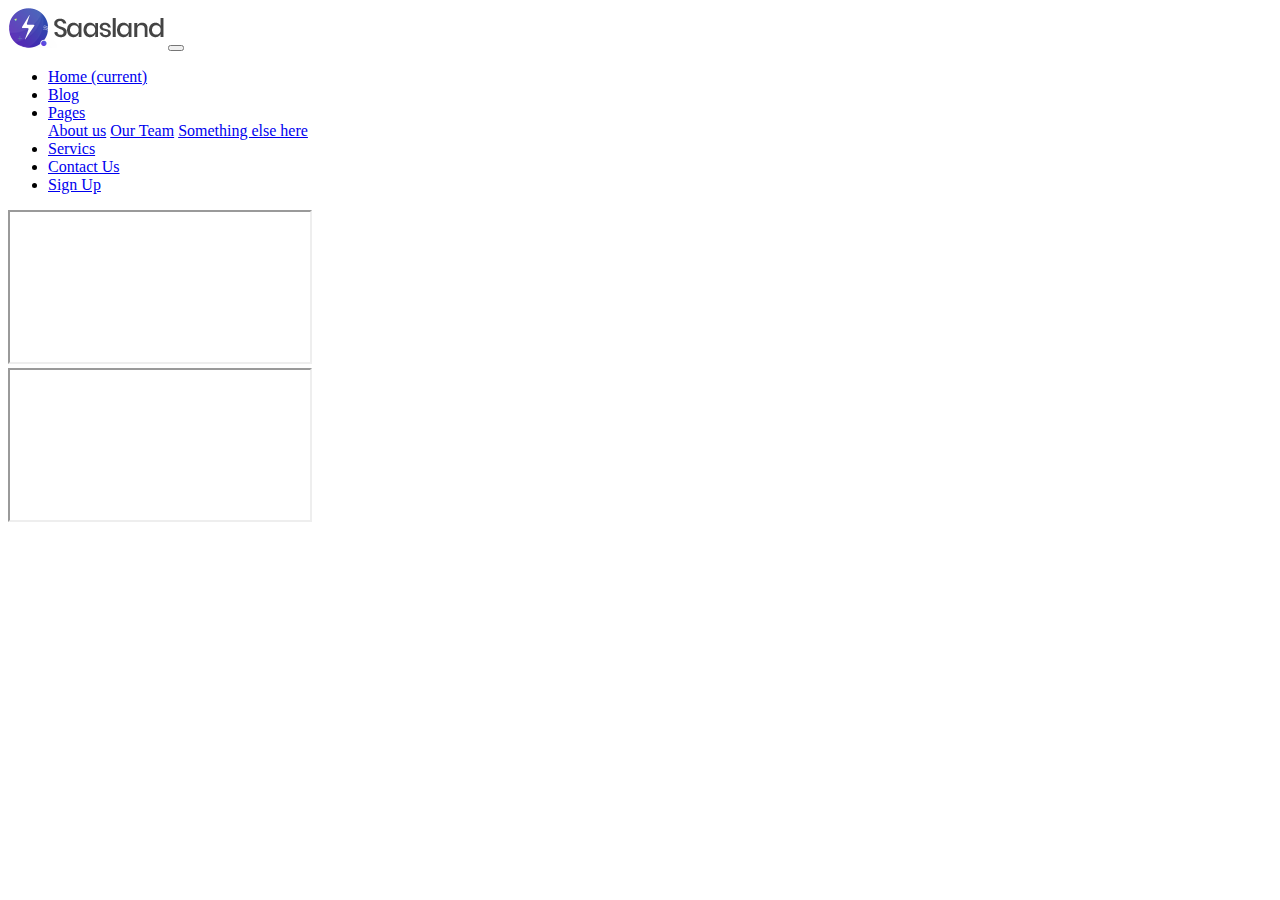
<file: contact.html>
<!doctype html>
<html lang="en">
  <head>
    <!-- Required meta tags -->
    <meta charset="utf-8">
    <meta name="viewport" content="width=device-width, initial-scale=1, shrink-to-fit=no">

    <!-- Bootstrap CSS -->
    <link rel="stylesheet" href="https://stackpath.bootstrapcdn.com/bootstrap/4.5.0/css/bootstrap.min.css" integrity="sha384-9aIt2nRpC12Uk9gS9baDl411NQApFmC26EwAOH8WgZl5MYYxFfc+NcPb1dKGj7Sk" crossorigin="anonymous">
    <link rel="stylesheet" href="css/style.css">

    <title>Home Page</title>
  </head>
  <body>
    <nav class="navbar navbar-expand-lg navbar-dark bg-dark">
  <a class="navbar-brand" href="index.html"><img src="images/logo2.png"></a>
  <button class="navbar-toggler" type="button" data-toggle="collapse" data-target="#navbarSupportedContent" aria-controls="navbarSupportedContent" aria-expanded="false" aria-label="Toggle navigation">
    <span class="navbar-toggler-icon"></span>
  </button>

  <div class="collapse navbar-collapse" id="navbarSupportedContent">
    <ul class="navbar-nav ml-auto">
      <li class="nav-item active">
        <a class="nav-link" href="index.html">Home <span class="sr-only">(current)</span></a>
      </li>
      <li class="nav-item">
        <a class="nav-link" href="#">Blog</a>
      </li>
      <li class="nav-item dropdown">
        <a class="nav-link dropdown-toggle" href="#" id="navbarDropdown" role="button" data-toggle="dropdown" aria-haspopup="true" aria-expanded="false">
          Pages
        </a>
        <div class="dropdown-menu" aria-labelledby="navbarDropdown">
          <a class="dropdown-item" href="#">About us</a>
          <a class="dropdown-item" href="#"> Our Team</a>
                    <a class="dropdown-item" href="#">Something else here</a>
        </div>
      </li>
      <li class="nav-item">
        <a class="nav-link " href="services.html" >Servics</a>
      </li>
      <li class="nav-item">
        <a class="nav-link" href="contact.html">Contact Us</a>
      </li>
      <li class="nav-item">
        <a class="nav-link" href="signup.html">Sign Up</a>
      </li>
    </ul>
    
  </div>
</nav>
    
<div class="container">
  <!-- 21:9 aspect ratio -->
<div class="embed-responsive embed-responsive-21by9">
  <iframe class="embed-responsive-item" src="https://www.google.com/maps/embed?pb=!1m18!1m12!1m3!1d3650.7125780643278!2d90.40707661429781!3d23.79324729305655!2m3!1f0!2f0!3f0!3m2!1i1024!2i768!4f13.1!3m3!1m2!1s0x3755c74ca9bedaf3%3A0x73a3b1d50765ce98!2sJatra%20Biroti%20Restaurant!5e0!3m2!1sen!2sbd!4v1593653952484!5m2!1sen!2sbd"></iframe>
</div>
<div class="embed-responsive embed-responsive-21by9">
  <iframe class="embed-responsive-item" src="https://www.youtube.com/embed/pgvVeYiz0us"></iframe>
</div>

</div>
    <!-- Optional JavaScript -->
    <!-- jQuery first, then Popper.js, then Bootstrap JS -->
    <script src="https://code.jquery.com/jquery-3.5.1.slim.min.js" integrity="sha384-DfXdz2htPH0lsSSs5nCTpuj/zy4C+OGpamoFVy38MVBnE+IbbVYUew+OrCXaRkfj" crossorigin="anonymous"></script>
    <script src="https://cdn.jsdelivr.net/npm/popper.js@1.16.0/dist/umd/popper.min.js" integrity="sha384-Q6E9RHvbIyZFJoft+2mJbHaEWldlvI9IOYy5n3zV9zzTtmI3UksdQRVvoxMfooAo" crossorigin="anonymous"></script>
    <script src="https://stackpath.bootstrapcdn.com/bootstrap/4.5.0/js/bootstrap.min.js" integrity="sha384-OgVRvuATP1z7JjHLkuOU7Xw704+h835Lr+6QL9UvYjZE3Ipu6Tp75j7Bh/kR0JKI" crossorigin="anonymous"></script>
  </body>
</html>
</file>
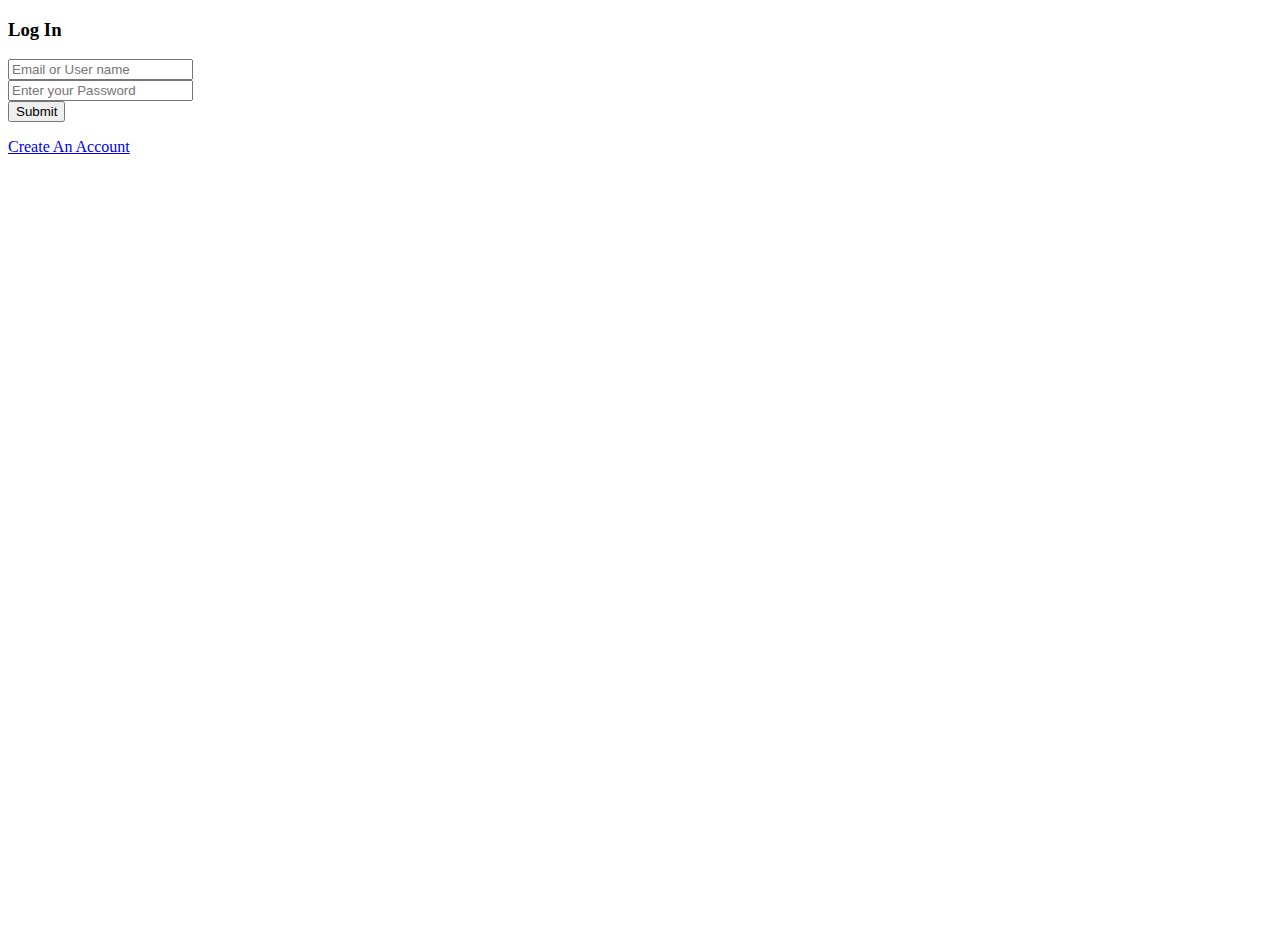
<file: login.html>
<!doctype html>
<html lang="en">
  <head>
    <!-- Required meta tags -->
    <meta charset="utf-8">
    <meta name="viewport" content="width=device-width, initial-scale=1, shrink-to-fit=no">

    <!-- Bootstrap CSS -->
    <link rel="stylesheet" href="https://stackpath.bootstrapcdn.com/bootstrap/4.5.0/css/bootstrap.min.css" integrity="sha384-9aIt2nRpC12Uk9gS9baDl411NQApFmC26EwAOH8WgZl5MYYxFfc+NcPb1dKGj7Sk" crossorigin="anonymous">
    <link rel="stylesheet" href="css/style.css">

    <title>Home Page</title>
  </head>
  <body>
  

<section class="login-section">
   <div class="container">
    <div class="row justify-content-center">
      <div class="col-lg-4">
        <div class="shadow-sm p-3 rounded">
          <h3 class="m-auto pb-3 text-center">Log In</h3>
          <form>
            <div class="for m-group">
                 <input type="text" name="" placeholder="Email or User name" class="form-control"></div>
                 <div class="form-group">
             <input type="password" name="" placeholder="Enter your Password" class="form-control">

            </div>

             <div class="form-group">
             <input type="Submit" name="" class="btn btn-dark btn-block">

            </div>
          <p class="text-center"> <a href="signup.html">Create An Account</a></p>
          </form>
        </div>
      </div>
    </div>
  </div>
</section>
 

    <!-- Optional JavaScript -->
    <!-- jQuery first, then Popper.js, then Bootstrap JS -->
    <script src="https://code.jquery.com/jquery-3.5.1.slim.min.js" integrity="sha384-DfXdz2htPH0lsSSs5nCTpuj/zy4C+OGpamoFVy38MVBnE+IbbVYUew+OrCXaRkfj" crossorigin="anonymous"></script>
    <script src="https://cdn.jsdelivr.net/npm/popper.js@1.16.0/dist/umd/popper.min.js" integrity="sha384-Q6E9RHvbIyZFJoft+2mJbHaEWldlvI9IOYy5n3zV9zzTtmI3UksdQRVvoxMfooAo" crossorigin="anonymous"></script>
    <script src="https://stackpath.bootstrapcdn.com/bootstrap/4.5.0/js/bootstrap.min.js" integrity="sha384-OgVRvuATP1z7JjHLkuOU7Xw704+h835Lr+6QL9UvYjZE3Ipu6Tp75j7Bh/kR0JKI" crossorigin="anonymous"></script>
  </body>
</html>
</file>
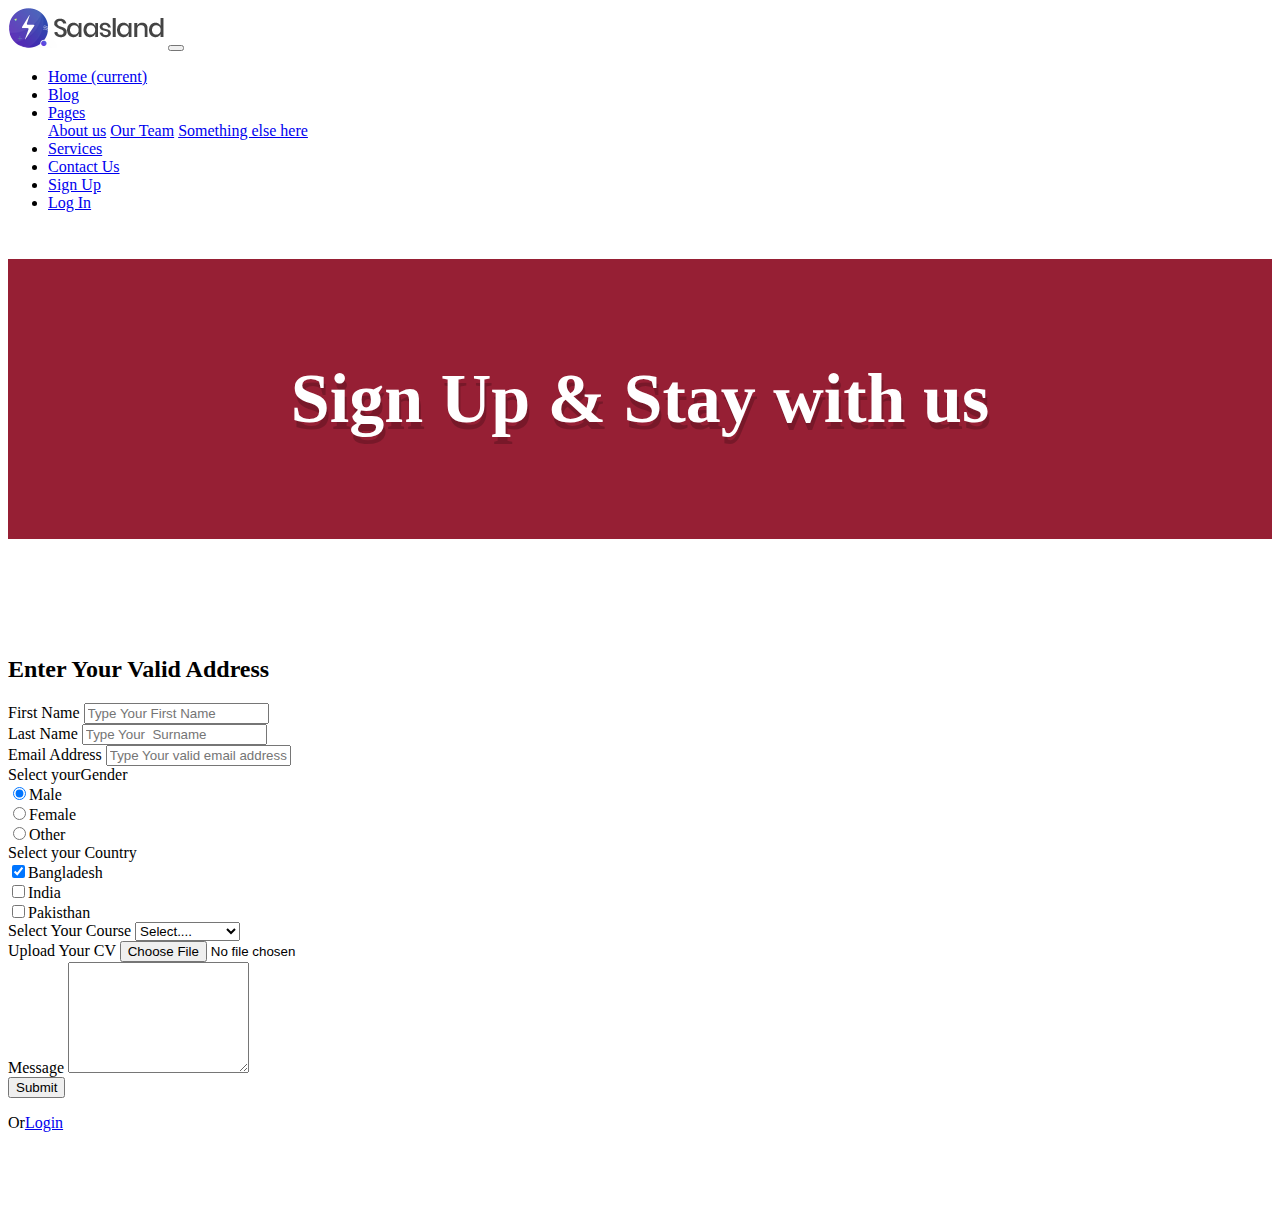
<file: signup.html>
<!doctype html>
<html lang="en">
  <head>
    <!-- Required meta tags -->
    <meta charset="utf-8">
    <meta name="viewport" content="width=device-width, initial-scale=1, shrink-to-fit=no">

    <!-- Bootstrap CSS -->
    <link rel="stylesheet" href="https://stackpath.bootstrapcdn.com/bootstrap/4.5.0/css/bootstrap.min.css" integrity="sha384-9aIt2nRpC12Uk9gS9baDl411NQApFmC26EwAOH8WgZl5MYYxFfc+NcPb1dKGj7Sk" crossorigin="anonymous">
    <link rel="stylesheet" href="css/style.css">

    <title>Home Page</title>
  </head>
  <body>
    <nav class="navbar navbar-expand-lg navbar-dark bg-dark">
  <a class="navbar-brand" href="index.html"><img src="images/logo2.png"></a>
  <button class="navbar-toggler" type="button" data-toggle="collapse" data-target="#navbarSupportedContent" aria-controls="navbarSupportedContent" aria-expanded="false" aria-label="Toggle navigation">
    <span class="navbar-toggler-icon"></span>
  </button>

  <div class="collapse navbar-collapse" id="navbarSupportedContent">
    <ul class="navbar-nav ml-auto">
      <li class="nav-item active">
        <a class="nav-link" href="index.html">Home <span class="sr-only">(current)</span></a>
      </li>
      <li class="nav-item">
        <a class="nav-link" href="#">Blog</a>
      </li>
      <li class="nav-item dropdown">
        <a class="nav-link dropdown-toggle" href="#" id="navbarDropdown" role="button" data-toggle="dropdown" aria-haspopup="true" aria-expanded="false">
          Pages
        </a>
        <div class="dropdown-menu" aria-labelledby="navbarDropdown">
          <a class="dropdown-item" href="#">About us</a>
          <a class="dropdown-item" href="#"> Our Team</a>
                    <a class="dropdown-item" href="#">Something else here</a>
        </div>
      </li>
       <li class="nav-item">
        <a class="nav-link " href="services.html" >Services</a>
      </li>
      <li class="nav-item">
        <a class="nav-link" href="contact.html">Contact Us</a>
      </li>
      <li class="nav-item">
        <a class="nav-link" href="signup.html">Sign Up</a>
        <li class="nav-item">
        <a class="nav-link" href="login.html">Log In</a>
      </li>
    </ul>
    
  </div>
</nav>
    

<header>
  <h1>Sign Up & Stay with us</h1>
</header>

<section class="signup-section">
  <div class="container">
   <div class="row justify-content-center">
     <div class="col-lg-8">
       <form class="row shadow-sm p-5">
        <h2 class="pb-5 m-auto">Enter Your Valid Address</h2>
        <div class="col-lg-6 mb-3">
          <label>First Name</label>
         <input type="text" name="" class="form-control" placeholder="Type Your First Name">
        </div>
         <div class="col-lg-6 mb-3">
          <label>Last Name</label>
         <input type="text" name="" class="form-control" placeholder="Type Your  Surname">
        </div>

        <div class="col-lg-12 mb-3">
            <label>Email Address</label>
         <input type="text" name="" class="form-control" placeholder="Type Your valid email address">
        </div>
          <div class="col-lg-6 mb-3">
            <span>Select yourGender</span>
          <div class="form-check"><input type="radio" name="gen" id="Male" value="Male" checked="" class="form-check-input" ><label for="Male">Male</label>
           </div>
         <div class="form-check"><input type="radio" name="gen" id="Female" value="Female" class="form-check-input" ><label for="Female">Female</label>
         </div>
         <div class="form-check"><input type="radio" name="gen" id="other" value="other" class="form-check-input" ><label for="other">Other</label></div>
        
        </div>
         <div class="col-lg-6 mb-3">
            <span>Select your Country</span>
          <div class="form-check"><input type="checkbox" name="" id="Bangladesh" value="Bangladesh" checked="" class="form-check-input" ><label for="Bangladesh">Bangladesh</label>
           </div>
         <div class="form-check"><input type="checkbox" name="" id="India" value="India" class="form-check-input" ><label for="India">India</label>
         </div>
         <div class="form-check"><input type="checkbox" name="" id="Pakisthan" value="Pakisthan" class="form-check-input" ><label for="Pakisthan">Pakisthan</label></div>
        
        </div>

        <div class="col-lg-12 mb-3">
          <label>Select Your Course</label>
          <select class="form-control" name="course"> 
            <option value>Select....</option>
            <option value>Web Design</option>
            <option value>Developer</option>
            <option value>Content writer</option>
            <option value>SEO auditor</option>
          </select>
        </div>

        <div class="col-lg-12 mb-3">
          <label>Upload Your CV</label>
          <input type="file" name="" class="form-control-file">
        </div>

          <div class="col-lg-12 mb-3">
          <label>Message</label>
          <textarea class="form-control" rows=7></textarea>
        </div>
          <div class="col-lg-4 mb-3">
          
          <input type="submit" name="" class="btn btn-dark px-5">
        </div>
        <div class="col-lg-6 mb-3">
          <p> Or<a href="signup.html">Login</a></p>
        </div>
       </form> 
     </div>
   </div>
  </div>
  
</section>

    <!-- Optional JavaScript -->
    <!-- jQuery first, then Popper.js, then Bootstrap JS -->
    <script src="https://code.jquery.com/jquery-3.5.1.slim.min.js" integrity="sha384-DfXdz2htPH0lsSSs5nCTpuj/zy4C+OGpamoFVy38MVBnE+IbbVYUew+OrCXaRkfj" crossorigin="anonymous"></script>
    <script src="https://cdn.jsdelivr.net/npm/popper.js@1.16.0/dist/umd/popper.min.js" integrity="sha384-Q6E9RHvbIyZFJoft+2mJbHaEWldlvI9IOYy5n3zV9zzTtmI3UksdQRVvoxMfooAo" crossorigin="anonymous"></script>
    <script src="https://stackpath.bootstrapcdn.com/bootstrap/4.5.0/js/bootstrap.min.js" integrity="sha384-OgVRvuATP1z7JjHLkuOU7Xw704+h835Lr+6QL9UvYjZE3Ipu6Tp75j7Bh/kR0JKI" crossorigin="anonymous"></script>
  </body>
</html>
</file>
<file: css/style.css>
img{
	max-width: 100%
}
.navbar-brand{
	max-width: 100px;
}
header{
	

}
header h1{background-color: #961f34;
	color: #fff;
	padding: 100px 0;
	font-size: 70px;
	text-align: center;
	text-shadow: 2px 7px 0 #0003;
	font-weight: 700;

}


.signup-section{
	padding: 50px 0;
}

.login-section .row{
height: 100vh;
align-items: center;
}
</file>
